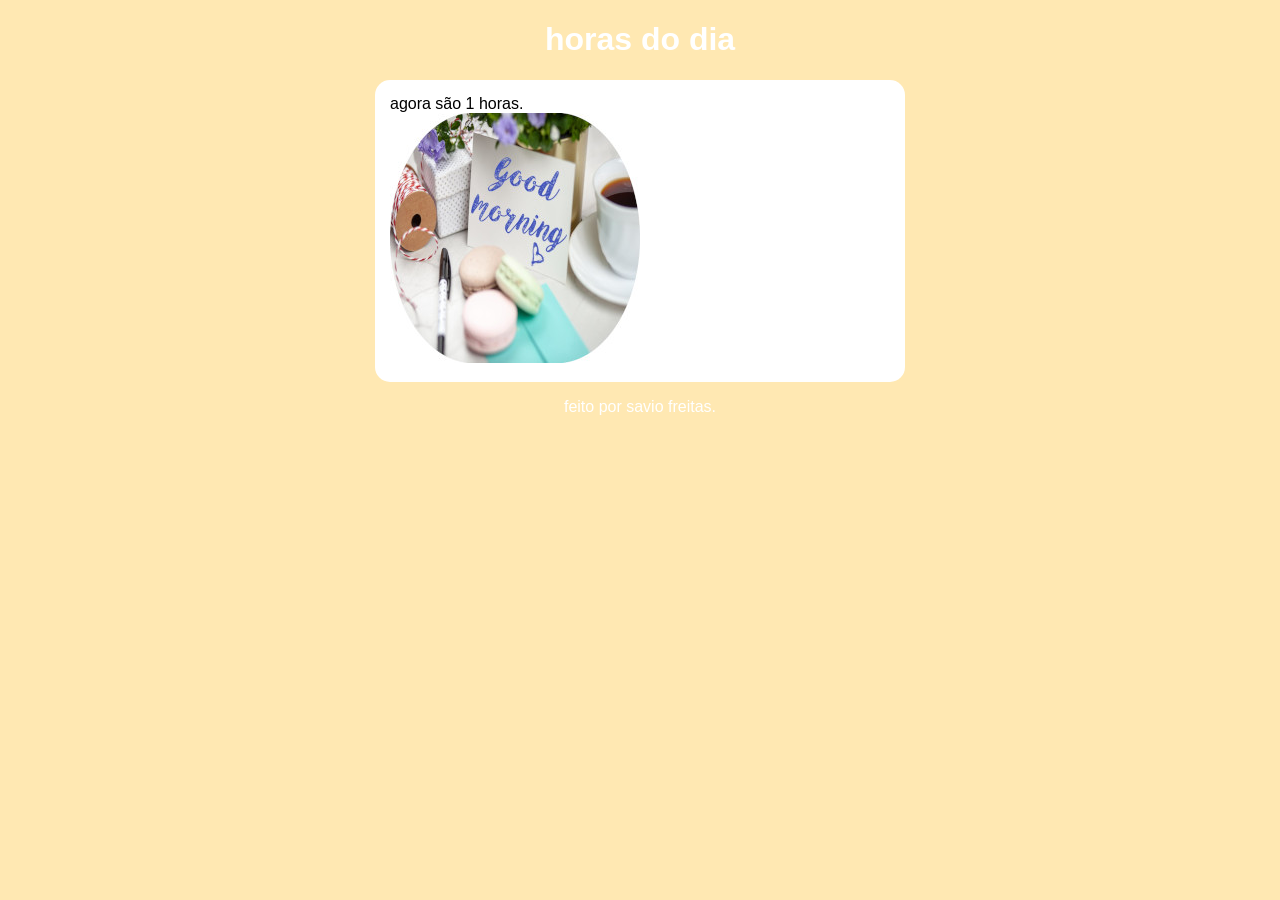
<file: index.html>
<!DOCTYPE html>
<html lang="pt-br">
<head>
    <meta charset="UTF-8">
    <meta name="viewport" content="width=device-width, initial-scale=1.0">
    <title>ganhe um bom dia</title>
    <link rel="stylesheet" href="style.css">
</head>
<body onload="carregar()">
    <header>

        <h1>horas do dia</h1>

    </header>
    <section>

        <div id="msg"> 

            aqui vai aparecer a hora

        </div>

        <div id="foto"> 

            <img src="diaft.jpg" alt="Bom Dia!" id="imagem">

        </div> 

    </section>
    <footer>
        <p>feito por savio freitas.</p>
    </footer>
    <script src="script.js"></script>

</body>
</html>
</file>
<file: style.css>
@charset "UTF-8";

body{
    background-color: rgb(47, 126, 126);
    font-family: Arial, Helvetica, sans-serif
}

header{
    color: white;
    text-align: center;
}
section{
    background-color: white;
    border-radius: 15px;
    width: 500px;
    margin: auto;
    padding: 15px;
    box-shadow: 5px, 5px, 10px, rgba(0, 0, 0, 0.497);
}
footer{
    color: white;
    text-align: center;
}
</file>
